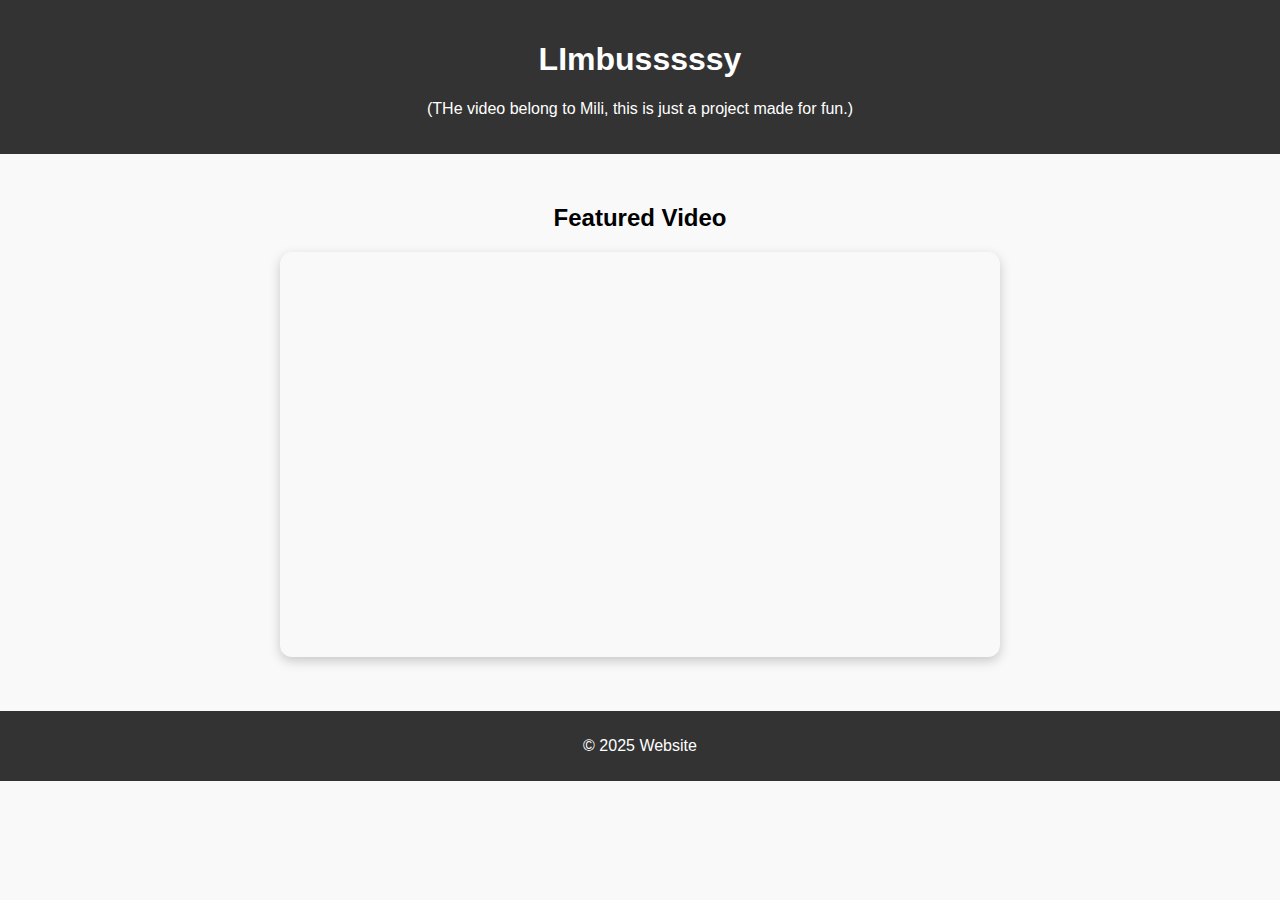
<file: index.html>
<!DOCTYPE html>
<html>
<head>
  <meta charset="utf-8">
  <title>LIMBUS COMPANYYYYYYYYYYY</title>
  <link rel="stylesheet" href="style.css">
</head>
<body>

  <header>
    <h1>LImbusssssy</h1>
    <p>(THe video belong to Mili, this is just a project made for fun.)</p>
  </header>

  <main>
    <h2>Featured Video</h2>
    <!-- Replace the src link with your own video (YouTube embed OR .mp4 file link) -->
    <iframe width="720" height="405"
      src="https://streamable.com/gn93b4"
      title="Mili - TIAN TIAN [Limbus Company]"
      allowfullscreen>
    </iframe>
  </main>

  <footer>
    <p>&copy; 2025 Website</p>
  </footer>

</body>
</html>
</file>
<file: style.css>
body {
  font-family: Arial, sans-serif;
  margin: 0;
  padding: 0;
  text-align: center;
  background-color: #f9f9f9;
}

header {
  background: #333;
  color: white;
  padding: 20px;
}

main {
  padding: 30px;
}

iframe {
  border: none;
  border-radius: 12px;
  box-shadow: 0 4px 12px rgba(0,0,0,0.2);
}

footer {
  background: #333;
  color: white;
  padding: 10px;
  margin-top: 20px;
}
</file>
